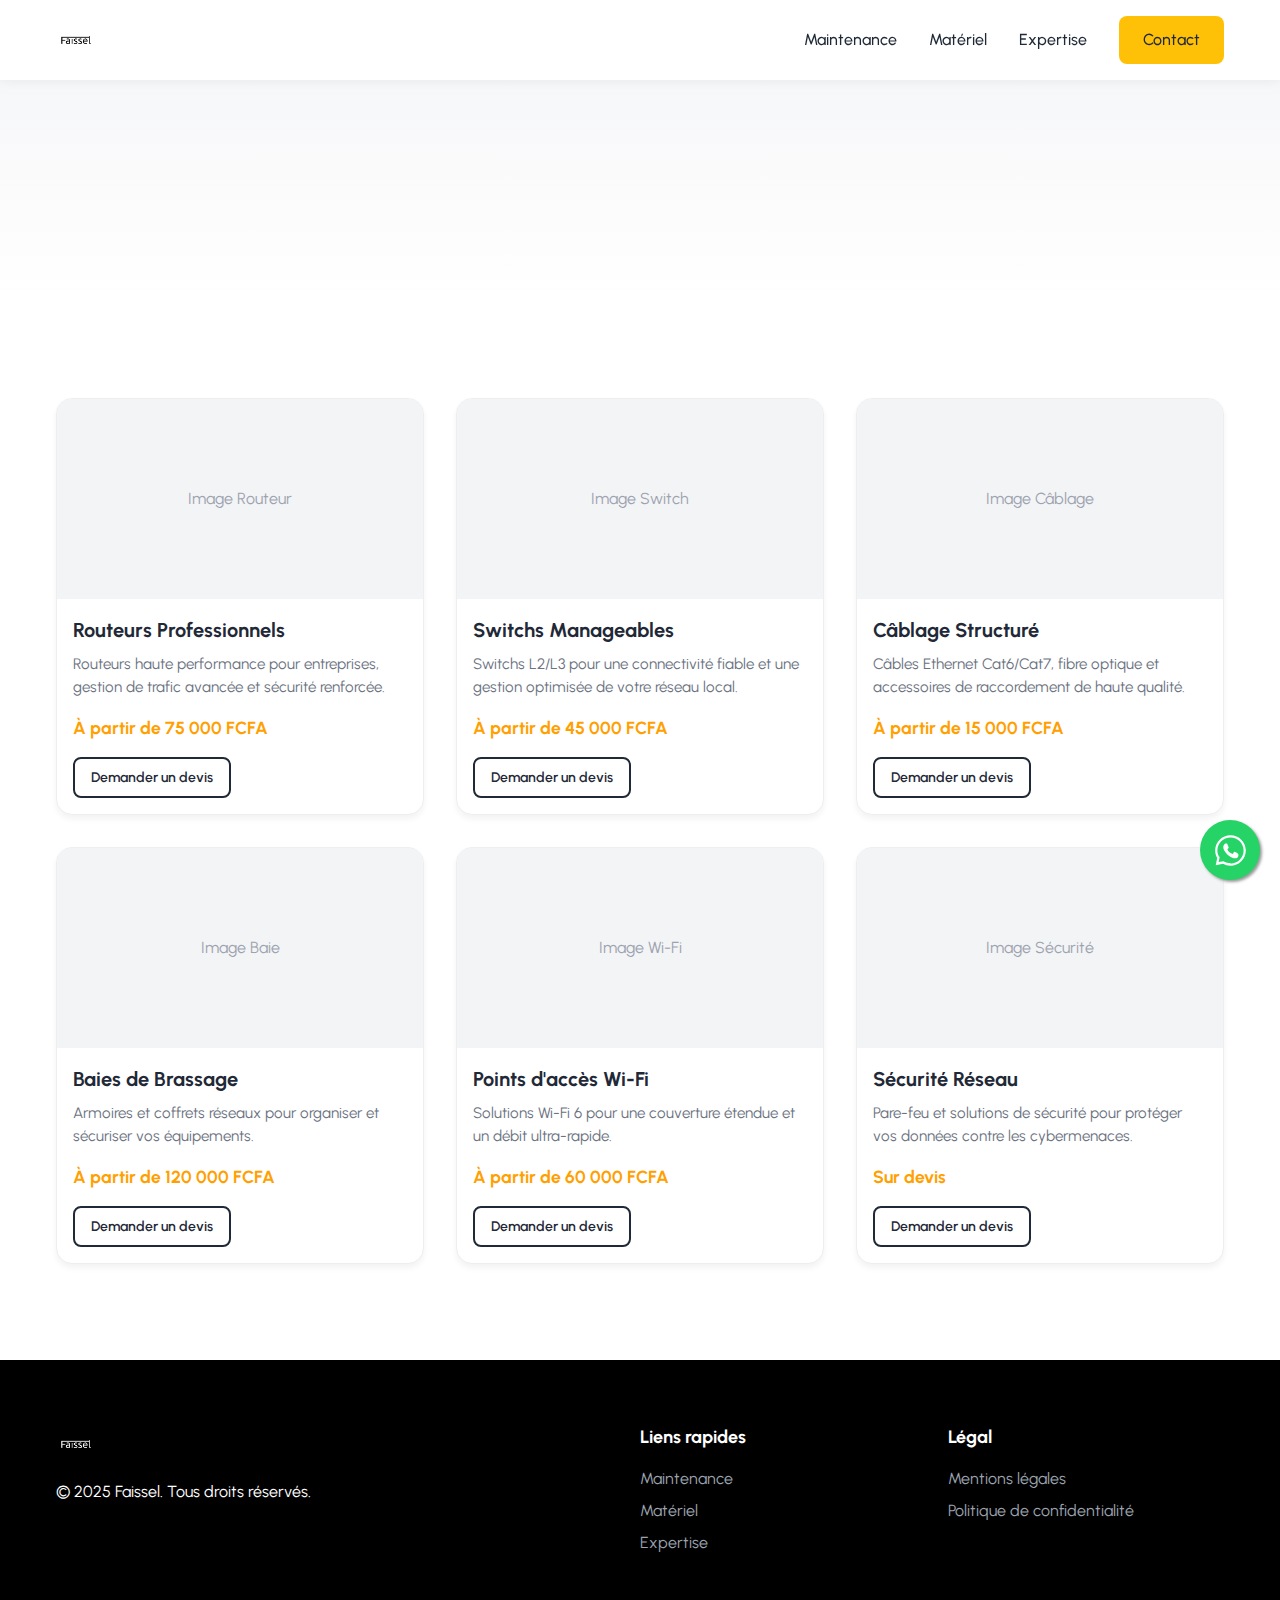
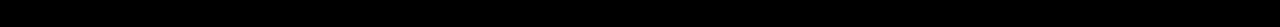
<file: products.html>
<!DOCTYPE html>
<html lang="fr">

<head>
    <meta charset="UTF-8">
    <meta name="viewport" content="width=device-width, initial-scale=1.0">
    <title>Nos Produits - Faissel</title>
    <meta name="description"
        content="Découvrez notre catalogue de matériel réseau : routeurs, switchs, câblage et plus.">
    <link rel="preconnect" href="https://fonts.googleapis.com">
    <link rel="preconnect" href="https://fonts.gstatic.com" crossorigin>
    <link
        href="https://fonts.googleapis.com/css2?family=Stack+Sans+Headline:wght@200..700&family=Urbanist:ital,wght@0,100..900;1,100..900&display=swap"
        rel="stylesheet">
    <link rel="stylesheet" href="style.css?v=2">
</head>

<body>
    <header class="header">
        <div class="container header__container">
            <a href="index.html" class="logo">
                <img src="images/Logo Faissel.png" alt="Faissel" style="height: 40px;">
            </a>
            <nav class="nav">
                <ul class="nav__list">
                    <li class="nav__item"><a href="index.html#maintenance" class="nav__link">Maintenance</a></li>
                    <li class="nav__item"><a href="index.html#materiel" class="nav__link">Matériel</a></li>
                    <li class="nav__item"><a href="index.html#expertise" class="nav__link">Expertise</a></li>
                    <li class="nav__item"><a href="index.html#contact" class="nav__link btn btn--primary">Contact</a>
                    </li>
                </ul>
            </nav>
            <button class="mobile-toggle" aria-label="Menu">
                <span class="mobile-toggle__bar"></span>
                <span class="mobile-toggle__bar"></span>
                <span class="mobile-toggle__bar"></span>
            </button>
        </div>
    </header>

    <main>
        <section class="hero" style="padding-bottom: var(--spacing-md);">
            <div class="container hero__container">
                <h1 class="hero__title">Notre <strong>Catalogue</strong></h1>
                <p class="hero__text">Des équipements certifiés pour une infrastructure performante.</p>
            </div>
        </section>

        <section class="section">
            <div class="container">
                <div class="products-grid">
                    <!-- Product 1 -->
                    <div class="product-card">
                        <div class="product-image">
                            <!-- Placeholder image, ideally would be a real product image -->
                            <div
                                style="width:100%; height:200px; background-color:#f3f4f6; display:flex; align-items:center; justify-content:center; color:#9ca3af;">
                                Image Routeur
                            </div>
                        </div>
                        <div class="product-content">
                            <h3 class="product-title">Routeurs Professionnels</h3>
                            <p class="product-desc">Routeurs haute performance pour entreprises, gestion de trafic
                                avancée et sécurité renforcée.</p>
                            <p class="product-price">À partir de 75 000 FCFA</p>
                            <a href="index.html#contact" class="btn btn--secondary btn--sm">Demander un devis</a>
                        </div>
                    </div>

                    <!-- Product 2 -->
                    <div class="product-card">
                        <div class="product-image">
                            <div
                                style="width:100%; height:200px; background-color:#f3f4f6; display:flex; align-items:center; justify-content:center; color:#9ca3af;">
                                Image Switch
                            </div>
                        </div>
                        <div class="product-content">
                            <h3 class="product-title">Switchs Manageables</h3>
                            <p class="product-desc">Switchs L2/L3 pour une connectivité fiable et une gestion optimisée
                                de votre réseau local.</p>
                            <p class="product-price">À partir de 45 000 FCFA</p>
                            <a href="index.html#contact" class="btn btn--secondary btn--sm">Demander un devis</a>
                        </div>
                    </div>

                    <!-- Product 3 -->
                    <div class="product-card">
                        <div class="product-image">
                            <div
                                style="width:100%; height:200px; background-color:#f3f4f6; display:flex; align-items:center; justify-content:center; color:#9ca3af;">
                                Image Câblage
                            </div>
                        </div>
                        <div class="product-content">
                            <h3 class="product-title">Câblage Structuré</h3>
                            <p class="product-desc">Câbles Ethernet Cat6/Cat7, fibre optique et accessoires de
                                raccordement de haute qualité.</p>
                            <p class="product-price">À partir de 15 000 FCFA</p>
                            <a href="index.html#contact" class="btn btn--secondary btn--sm">Demander un devis</a>
                        </div>
                    </div>

                    <!-- Product 4 -->
                    <div class="product-card">
                        <div class="product-image">
                            <div
                                style="width:100%; height:200px; background-color:#f3f4f6; display:flex; align-items:center; justify-content:center; color:#9ca3af;">
                                Image Baie
                            </div>
                        </div>
                        <div class="product-content">
                            <h3 class="product-title">Baies de Brassage</h3>
                            <p class="product-desc">Armoires et coffrets réseaux pour organiser et sécuriser vos
                                équipements.</p>
                            <p class="product-price">À partir de 120 000 FCFA</p>
                            <a href="index.html#contact" class="btn btn--secondary btn--sm">Demander un devis</a>
                        </div>
                    </div>
                    <!-- Product 5 -->
                    <div class="product-card">
                        <div class="product-image">
                            <div
                                style="width:100%; height:200px; background-color:#f3f4f6; display:flex; align-items:center; justify-content:center; color:#9ca3af;">
                                Image Wi-Fi
                            </div>
                        </div>
                        <div class="product-content">
                            <h3 class="product-title">Points d'accès Wi-Fi</h3>
                            <p class="product-desc">Solutions Wi-Fi 6 pour une couverture étendue et un débit
                                ultra-rapide.</p>
                            <p class="product-price">À partir de 60 000 FCFA</p>
                            <a href="index.html#contact" class="btn btn--secondary btn--sm">Demander un devis</a>
                        </div>
                    </div>
                    <!-- Product 6 -->
                    <div class="product-card">
                        <div class="product-image">
                            <div
                                style="width:100%; height:200px; background-color:#f3f4f6; display:flex; align-items:center; justify-content:center; color:#9ca3af;">
                                Image Sécurité
                            </div>
                        </div>
                        <div class="product-content">
                            <h3 class="product-title">Sécurité Réseau</h3>
                            <p class="product-desc">Pare-feu et solutions de sécurité pour protéger vos données contre
                                les cybermenaces.</p>
                            <p class="product-price">Sur devis</p>
                            <a href="index.html#contact" class="btn btn--secondary btn--sm">Demander un devis</a>
                        </div>
                    </div>
                </div>
            </div>
        </section>
    </main>

    <footer class="footer">
        <div class="container footer__container">
            <div class="footer__col">
                <a href="index.html" class="logo logo--footer">
                    <img src="images/faissel logo white.png" alt="Faissel" style="height: 40px;">
                </a>
                <p>&copy; 2025 Faissel. Tous droits réservés.</p>
            </div>
            <div class="footer__col">
                <h4>Liens rapides</h4>
                <ul>
                    <li><a href="index.html#maintenance">Maintenance</a></li>
                    <li><a href="index.html#materiel">Matériel</a></li>
                    <li><a href="index.html#expertise">Expertise</a></li>
                </ul>
            </div>
            <div class="footer__col">
                <h4>Légal</h4>
                <ul>
                    <li><a href="#">Mentions légales</a></li>
                    <li><a href="#">Politique de confidentialité</a></li>
                </ul>
            </div>
        </div>
    </footer>

    <a href="https://wa.me/22676441084" class="whatsapp-float" target="_blank" aria-label="Contactez-nous sur WhatsApp">
        <svg viewBox="0 0 32 32" class="whatsapp-icon-svg" fill="#ffffff">
            <path
                d="M16 2C8.28 2 2 8.28 2 16c0 2.5.66 4.85 1.82 6.88L2.5 29.5l6.62-1.32C11.15 29.34 13.5 30 16 30c7.72 0 14-6.28 14-14S23.72 2 16 2zm0 25.5c-2.15 0-4.18-.56-5.98-1.53l-.43-.25-4.43.88.88-4.43-.25-.43C4.56 20.18 4 18.15 4 16c0-6.62 5.38-12 12-12s12 5.38 12 12-5.38 12-12 12zm6.65-9.03c-.36-.18-2.15-1.06-2.48-1.18-.33-.12-.57-.18-.81.18-.24.36-.94 1.18-1.15 1.42-.21.24-.42.27-.78.09-1.83-.91-3.03-1.57-4.23-3.63-.15-.26 0-.4.18-.58.16-.16.36-.42.54-.63.18-.21.24-.36.36-.6.12-.24.06-.45-.03-.63-.09-.18-.81-1.95-1.11-2.67-.29-.7-.59-.6-.81-.61-.21-.01-.45-.01-.69-.01-.24 0-.63.09-.96.45-.33.36-1.27 1.24-1.27 3.03 0 1.79 1.3 3.52 1.48 3.76.18.24 2.56 3.91 6.21 5.48 2.48 1.07 2.99.86 3.53.8 1.13-.12 2.15-.88 2.45-1.73.3-.85.3-1.58.21-1.73-.09-.15-.33-.24-.69-.42z" />
        </svg>
    </a>

    <script src="script.js"></script>
</body>

</html>
</file>
<file: style.css>
:root {
    /* Colors */
    --color-primary: #FFC107;
    /* Yellow/Orange from vests */
    --color-primary-dark: #FFA000;
    --color-text: #1F2937;
    --color-text-light: #6B7280;
    --color-background: #FFFFFF;
    --color-background-alt: #F3F4F6;
    --color-white: #FFFFFF;
    --color-black: #000000;

    /* Typography */
    --font-family: 'Urbanist', sans-serif;
    --font-size-base: 16px;
    --line-height-base: 1.5;

    /* Spacing */
    --spacing-xs: 0.5rem;
    --spacing-sm: 1rem;
    --spacing-md: 2rem;
    --spacing-lg: 4rem;
    --spacing-xl: 8rem;

    /* Border Radius */
    --radius-sm: 4px;
    --radius-md: 8px;
    --radius-lg: 16px;

    /* Transitions */
    --transition-base: all 0.3s ease;
}

/* Reset & Base */
*,
*::before,
*::after {
    box-sizing: border-box;
    margin: 0;
    padding: 0;
}

html {
    scroll-behavior: smooth;
}

body {
    font-family: var(--font-family);
    font-size: var(--font-size-base);
    line-height: var(--line-height-base);
    color: var(--color-text);
    background-color: var(--color-background);
    overflow-x: hidden;
}

img {
    max-width: 100%;
    height: auto;
    display: block;
}

a {
    text-decoration: none;
    color: inherit;
}

ul {
    list-style: none;
}

/* Utilities */
.container {
    width: 100%;
    max-width: 1200px;
    margin: 0 auto;
    padding: 0 var(--spacing-sm);
}

.btn {
    display: inline-block;
    padding: 0.75rem 1.5rem;
    border-radius: var(--radius-md);
    font-weight: 600;
    text-align: center;
    transition: var(--transition-base);
    cursor: pointer;
    border: none;
}

.btn--primary {
    background-color: var(--color-primary);
    color: var(--color-text);
}

.btn--primary:hover {
    background-color: var(--color-primary-dark);
    transform: translateY(-2px);
}

.btn--secondary {
    background-color: transparent;
    border: 2px solid var(--color-text);
    color: var(--color-text);
}

.btn--secondary:hover {
    background-color: var(--color-text);
    color: var(--color-white);
    transform: translateY(-2px);
}

.badge {
    display: inline-block;
    padding: 0.25rem 0.75rem;
    background-color: var(--color-background-alt);
    color: var(--color-text-light);
    font-size: 0.875rem;
    font-weight: 600;
    border-radius: var(--radius-sm);
    margin-bottom: var(--spacing-sm);
    text-transform: uppercase;
    letter-spacing: 0.05em;
}

/* Header */
.header {
    position: fixed;
    top: 0;
    left: 0;
    width: 100%;
    background-color: rgba(255, 255, 255, 0.95);
    backdrop-filter: blur(10px);
    z-index: 1000;
    box-shadow: 0 2px 10px rgba(0, 0, 0, 0.05);
    padding: var(--spacing-sm) 0;
}

.header__container {
    display: flex;
    justify-content: space-between;
    align-items: center;
}

.logo {
    font-size: 1.5rem;
    font-weight: 700;
    color: var(--color-text);
}

.nav {
    display: none;
    /* Hidden on mobile by default */
}

.nav__list {
    display: flex;
    gap: var(--spacing-md);
    align-items: center;
}

.nav__link {
    font-weight: 500;
    transition: var(--transition-base);
}

.nav__link:hover {
    color: var(--color-text-light);
}

/* Mobile Menu Toggle */
.mobile-toggle {
    display: block;
    background: none;
    border: none;
    cursor: pointer;
    padding: 0.5rem;
}

.mobile-toggle__bar {
    display: block;
    width: 25px;
    height: 3px;
    background-color: var(--color-text);
    margin: 5px 0;
    transition: var(--transition-base);
}

/* Mobile Nav Open State */
.nav.is-open {
    display: flex;
    position: absolute;
    top: 100%;
    left: 0;
    width: 100%;
    background-color: var(--color-white);
    flex-direction: column;
    padding: var(--spacing-md);
    box-shadow: 0 4px 6px rgba(0, 0, 0, 0.1);
}

.nav.is-open .nav__list {
    flex-direction: column;
    width: 100%;
}

.nav.is-open .nav__item {
    width: 100%;
    text-align: center;
}

/* Hero Section */
.hero {
    padding: var(--spacing-xl) 0 var(--spacing-lg);
    text-align: center;
    background: linear-gradient(180deg, var(--color-background-alt) 0%, var(--color-white) 100%);
}

.hero__title {
    font-size: 2.5rem;
    line-height: 1.2;
    margin-bottom: var(--spacing-sm);
    max-width: 800px;
    margin-left: auto;
    margin-right: auto;
}

.hero__title strong {
    position: relative;
    z-index: 1;
}

.hero__title strong::after {
    content: '';
    position: absolute;
    bottom: 0;
    left: 0;
    width: 100%;
    height: 30%;
    background-color: var(--color-primary);
    opacity: 0.3;
    z-index: -1;
}

.hero__text {
    font-size: 1.125rem;
    color: var(--color-text-light);
    margin-bottom: var(--spacing-md);
    max-width: 600px;
    margin-left: auto;
    margin-right: auto;
}

.hero__actions {
    display: flex;
    gap: var(--spacing-sm);
    justify-content: center;
    flex-wrap: wrap;
}

/* Features / Sections */
.section {
    padding: var(--spacing-lg) 0;
}

.feature__container {
    display: grid;
    gap: var(--spacing-md);
}

.feature__image-wrapper {
    border-radius: var(--radius-lg);
    overflow: hidden;
    box-shadow: 0 10px 30px rgba(0, 0, 0, 0.1);
    transition: var(--transition-base);
}

.feature__image-wrapper:hover {
    transform: translateY(-5px);
    box-shadow: 0 20px 40px rgba(0, 0, 0, 0.15);
}

.feature__title {
    font-size: 1.75rem;
    margin-bottom: var(--spacing-sm);
}

.feature__list {
    margin-top: var(--spacing-sm);
}

.feature__list li {
    position: relative;
    padding-left: 1.5rem;
    margin-bottom: 0.5rem;
    color: var(--color-text-light);
}

.feature__list li::before {
    content: '✓';
    position: absolute;
    left: 0;
    color: var(--color-primary);
    font-weight: bold;
}

/* Stats */
.stats {
    display: flex;
    gap: var(--spacing-md);
    margin-top: var(--spacing-md);
}

.stat {
    display: flex;
    flex-direction: column;
}

.stat__number {
    font-size: 2rem;
    font-weight: 700;
    color: var(--color-primary);
}

.stat__label {
    font-size: 0.875rem;
    color: var(--color-text-light);
}

/* Contact Section */
.contact {
    background-color: var(--color-background-alt);
}

.contact__info {
    margin: var(--spacing-md) 0;
}

.contact__info p {
    margin-bottom: 0.5rem;
}

.contact__form {
    display: flex;
    gap: var(--spacing-xs);
    flex-wrap: wrap;
}

.input {
    flex: 1;
    padding: 0.75rem;
    border: 2px solid #949597;
    border-radius: var(--radius-md);
    min-width: 200px;
}

/* Footer */
.footer {
    background-color: var(--color-black);
    color: var(--color-white);
    padding: var(--spacing-lg) 0;
}

.footer__container {
    display: grid;
    gap: var(--spacing-md);
    grid-template-columns: 1fr;
}

.logo--footer {
    color: var(--color-white);
    margin-bottom: var(--spacing-sm);
    display: block;
}

.footer__col h4 {
    margin-bottom: var(--spacing-sm);
    font-size: 1.125rem;
}

.footer__col ul li {
    margin-bottom: 0.5rem;
}

.footer__col ul li a {
    color: #9CA3AF;
    transition: var(--transition-base);
}

.footer__col ul li a:hover {
    color: var(--color-white);
}

/* Responsive Design (Desktop) */
@media (min-width: 768px) {
    .mobile-toggle {
        display: none;
    }

    .nav {
        display: block;
    }

    .hero__title {
        font-size: 3.5rem;
    }

    .feature__container {
        grid-template-columns: 1fr 1fr;
        align-items: center;
        gap: var(--spacing-lg);
    }

    .feature--reverse .feature__image-wrapper {
        order: 2;
    }

    .feature--reverse .feature__content {
        order: 1;
    }

    .contact__container {
        grid-template-columns: 1fr 1fr;
        align-items: center;
        gap: var(--spacing-lg);
    }

    .footer__container {
        grid-template-columns: 2fr 1fr 1fr;
    }
}

/* Animations */
@keyframes fadeIn {
    from {
        opacity: 0;
        transform: translateY(20px);
    }

    to {
        opacity: 1;
        transform: translateY(0);
    }
}

.fade-in {
    animation: fadeIn 0.8s ease-out forwards;
}

/* WhatsApp Floating Button */
.whatsapp-float {
    position: fixed;
    bottom: 20px;
    right: 20px;
    background-color: #25D366;
    color: #FFF;
    border-radius: 50px;
    text-align: center;
    font-size: 30px;
    box-shadow: 2px 2px 3px #999;
    z-index: 1000;
    width: 60px;
    height: 60px;
    display: flex;
    align-items: center;
    justify-content: center;
    transition: all 0.3s ease;
}

.whatsapp-float:hover {
    background-color: #128C7E;
    transform: scale(1.1);
}

.feature__list li {
    position: relative;
    padding-left: 1.5rem;
    margin-bottom: 0.5rem;
    color: var(--color-text-light);
}

.feature__list li::before {
    content: '✓';
    position: absolute;
    left: 0;
    color: var(--color-primary);
    font-weight: bold;
}

/* Stats */
.stats {
    display: flex;
    gap: var(--spacing-md);
    margin-top: var(--spacing-md);
}

.stat {
    display: flex;
    flex-direction: column;
}

.stat__number {
    font-size: 2rem;
    font-weight: 700;
    color: var(--color-primary);
}

.stat__label {
    font-size: 0.875rem;
    color: var(--color-text-light);
}

/* Contact Section */
.contact {
    background-color: var(--color-background-alt);
}

.contact__info {
    margin: var(--spacing-md) 0;
}

.contact__info p {
    margin-bottom: 0.5rem;
}

.contact__form {
    display: flex;
    gap: var(--spacing-xs);
    flex-wrap: wrap;
}

.input {
    flex: 1;
    padding: 0.75rem;
    border: 2px solid #949597;
    border-radius: var(--radius-md);
    min-width: 200px;
}

/* Footer */
.footer {
    background-color: var(--color-black);
    color: var(--color-white);
    padding: var(--spacing-lg) 0;
}

.footer__container {
    display: grid;
    gap: var(--spacing-md);
    grid-template-columns: 1fr;
}

.logo--footer {
    color: var(--color-white);
    margin-bottom: var(--spacing-sm);
    display: block;
}

.footer__col h4 {
    margin-bottom: var(--spacing-sm);
    font-size: 1.125rem;
}

.footer__col ul li {
    margin-bottom: 0.5rem;
}

.footer__col ul li a {
    color: #9CA3AF;
    transition: var(--transition-base);
}

.footer__col ul li a:hover {
    color: var(--color-white);
}

/* Responsive Design (Desktop) */
@media (min-width: 768px) {
    .mobile-toggle {
        display: none;
    }

    .nav {
        display: block;
    }

    .hero__title {
        font-size: 3.5rem;
    }

    .feature__container {
        grid-template-columns: 1fr 1fr;
        align-items: center;
        gap: var(--spacing-lg);
    }

    .feature--reverse .feature__image-wrapper {
        order: 2;
    }

    .feature--reverse .feature__content {
        order: 1;
    }

    .contact__container {
        grid-template-columns: 1fr 1fr;
        align-items: center;
        gap: var(--spacing-lg);
    }

    .footer__container {
        grid-template-columns: 2fr 1fr 1fr;
    }
}

/* Animations */
@keyframes fadeIn {
    from {
        opacity: 0;
        transform: translateY(20px);
    }

    to {
        opacity: 1;
        transform: translateY(0);
    }
}

.fade-in {
    animation: fadeIn 0.8s ease-out forwards;
}

/* WhatsApp Floating Button */
.whatsapp-float {
    position: fixed;
    bottom: 20px;
    right: 20px;
    background-color: #25D366;
    color: #FFF;
    border-radius: 50px;
    text-align: center;
    font-size: 30px;
    box-shadow: 2px 2px 3px #999;
    z-index: 1000;
    width: 60px;
    height: 60px;
    display: flex;
    align-items: center;
    justify-content: center;
    transition: all 0.3s ease;
}

.whatsapp-float:hover {
    background-color: #128C7E;
    transform: scale(1.1);
}

.whatsapp-icon-svg {
    width: 35px;
    height: 35px;
}

@media (max-width: 768px) {
    .whatsapp-float {
        width: 50px;
        height: 50px;
        bottom: 15px;
        right: 15px;
    }

    .whatsapp-icon-svg {
        width: 28px;
        height: 28px;
    }
}

/* Products Grid */
.products-grid {
    display: grid;
    grid-template-columns: repeat(auto-fill, minmax(300px, 1fr));
    gap: var(--spacing-md);
    padding: var(--spacing-md) 0;
}

.product-card {
    background-color: var(--color-white);
    border-radius: var(--radius-lg);
    overflow: hidden;
    box-shadow: 0 4px 6px rgba(0, 0, 0, 0.05);
    transition: var(--transition-base);
    border: 1px solid #eee;
    display: flex;
    flex-direction: column;
}

.product-card:hover {
    transform: translateY(-5px);
    box-shadow: 0 10px 20px rgba(0, 0, 0, 0.1);
}

.product-content {
    padding: var(--spacing-sm);
    flex-grow: 1;
    display: flex;
    flex-direction: column;
}

.product-title {
    font-size: 1.25rem;
    margin-bottom: 0.5rem;
}

.product-desc {
    color: var(--color-text-light);
    font-size: 0.95rem;
    margin-bottom: var(--spacing-sm);
    flex-grow: 1;
}

.btn--sm {
    padding: 0.5rem 1rem;
    font-size: 0.875rem;
    align-self: flex-start;
}

/* Product Pricing */
.product-price {
    font-size: 1.1rem;
    font-weight: 700;
    color: var(--color-primary-dark);
    margin-bottom: var(--spacing-sm);
}
</file>
